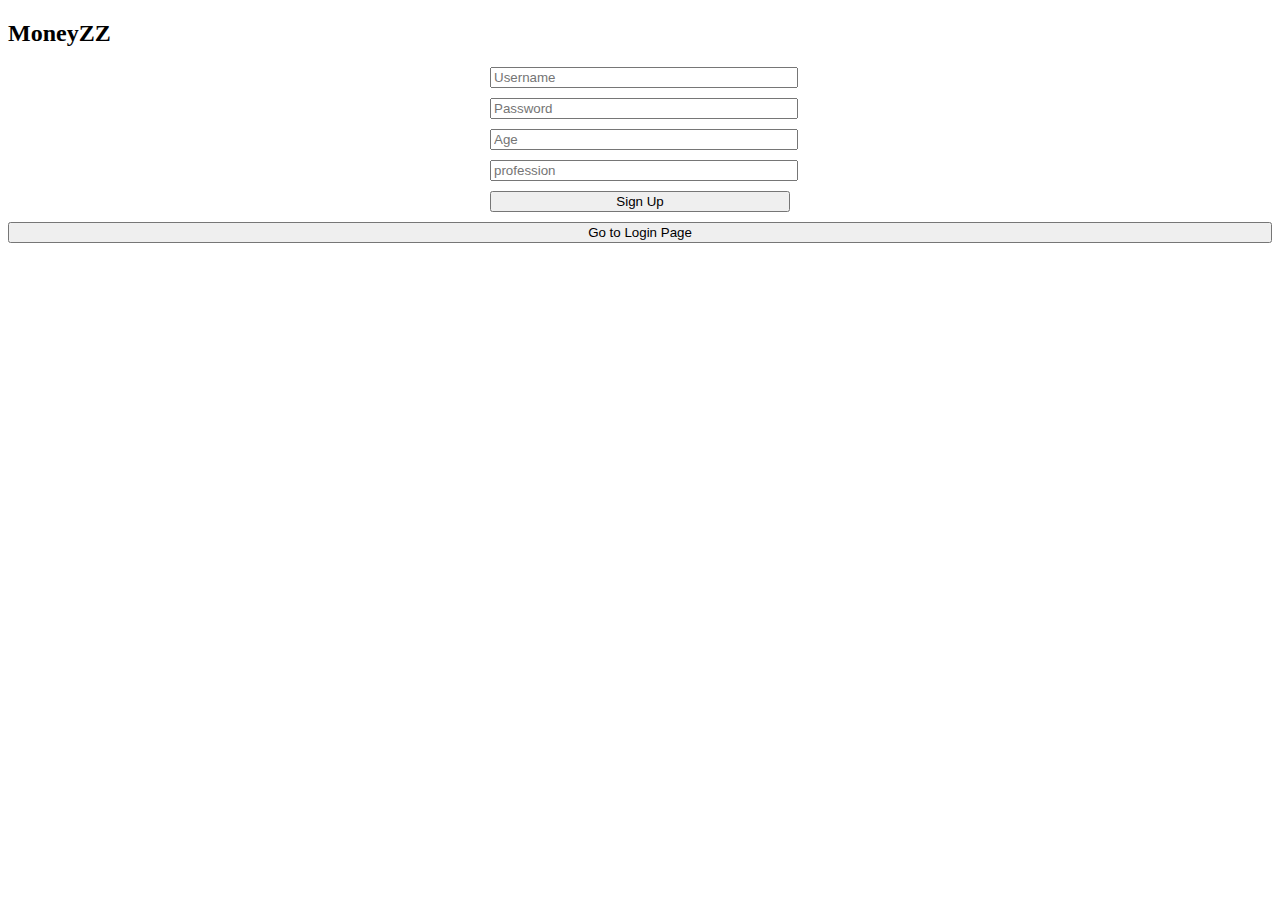
<file: index3.html>
<!DOCTYPE html>
<html lang="en">
<head>
    <meta charset="UTF-8">
    <title>MoneyZZ</title>
    <style>
        form {
            margin: 0 auto;
            width: 300px;
        }
        input, button {
            display: block;
            width: 100%;
            margin-bottom: 10px;
        }
    </style>
</head>
<body>
    <h2>MoneyZZ</h2>
    <form id="signupForm">
        <input type="text" id="username" placeholder="Username" required>
        <input type="password" id="password" placeholder="Password" required>
        <input type="number" id="age" placeholder="Age" required>
        <input type="text" id="profession" placeholder="profession" required>
        <button type="submit">Sign Up</button>

    </form>
    <button onclick="window.location.href = '/';">Go to Login Page</button>

    <script>
        document.getElementById('signupForm').addEventListener('submit', function(event) {
            event.preventDefault();
            const username = document.getElementById('username').value;
            const password = document.getElementById('password').value;
            const age = document.getElementById('age').value;
            const profession = document.getElementById('profession').value;

            fetch('http://localhost:5000/signup', {
                method: 'POST',
                headers: {
                    'Content-Type': 'application/json'
                },
                body: JSON.stringify({ username, password, age, profession })
            })
            .then(response => response.json())
            .then(data => {
                if (data.success) {
                    alert(data.message);
                    document.getElementById('signupForm').reset();
                } else {
                    alert(data.error);
                }
            })
            .catch(error => {
                alert('Error: ' + error.message);
            });
        });
    </script>
</body>
</html>
</file>
